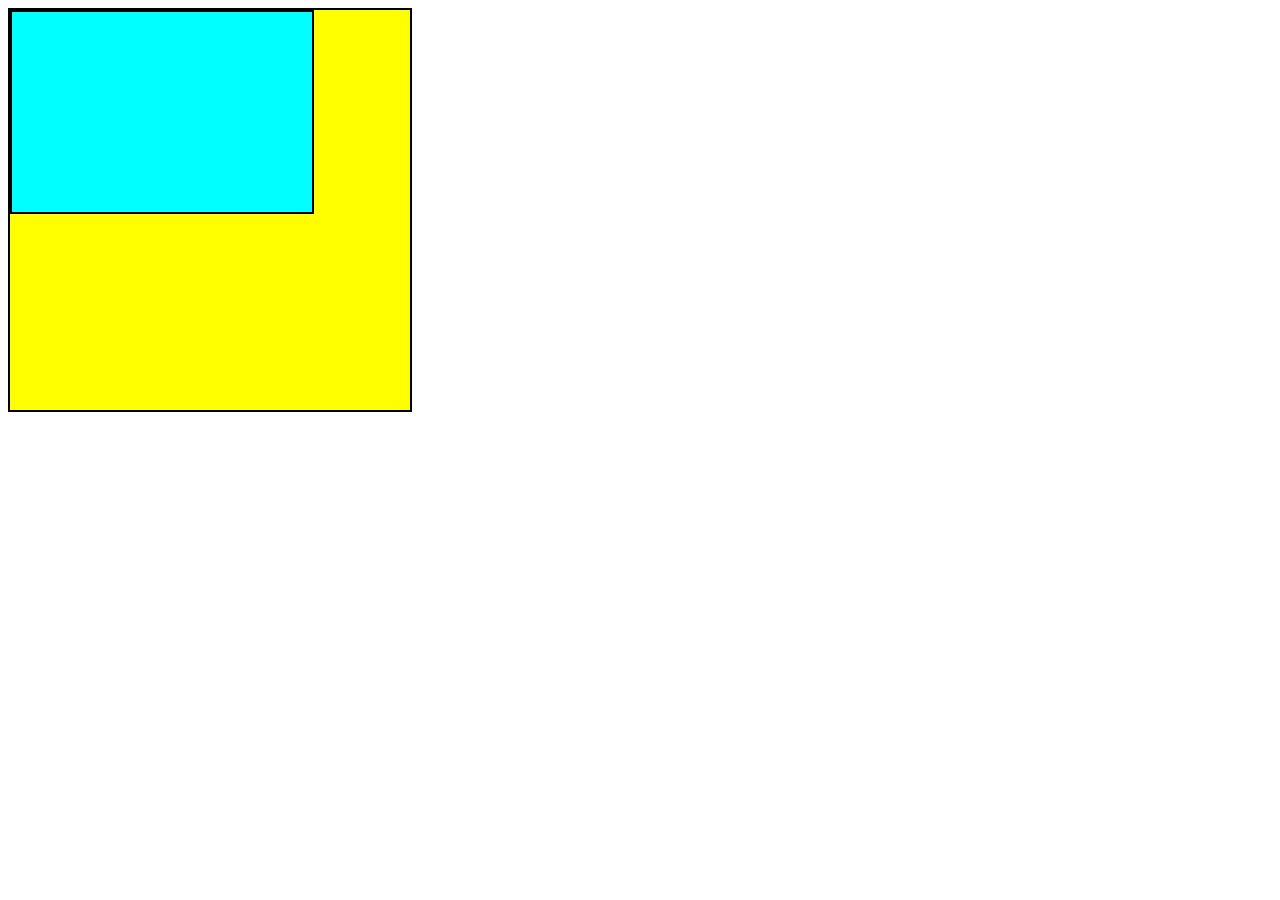
<file: Javascript Thapa Technical/index.html>
<!DOCTYPE html>
<html lang="en">
<head>
    <meta charset="UTF-8">
    <meta name="viewport" content="width=device-width, initial-scale=1.0">
    <title>Document</title>
    <style>
        .childDiv{
            height: 200px;
            width: 300px;
            border: 2px solid black;
            background-color: aqua;
            box-shadow: 40px;
            box-shadow: color(srgb-linear red green blue);
            cursor: pointer;
        }

        .parentDiv{
            height: 400px;
            width: 400px;
            border: 2px solid black;
            background-color: yellow;
            box-shadow: 30px;
            box-shadow: color(srgb red green blue);

            cursor: pointer;

        }
    </style>

</head>
<body>
    <div class="parentDiv" id="parentId">
        <div class="childDiv" id="childId"></div>
    </div>
    <script>
        const parentId=document.getElementById('parentId')
        const childId=document.getElementById('childId')
        const parentCall=()=>{
            alert("parent Div Call")
            console.log("Parent Div call")
        }
        const ChildCall=()=>{
            alert("Child Div Call")
            console.log("Child Div Call")
        }
        parentId.addEventListener('click',parentCall)
        childId.addEventListener('click',ChildCall)
    </script>
</body>
</html>
</file>
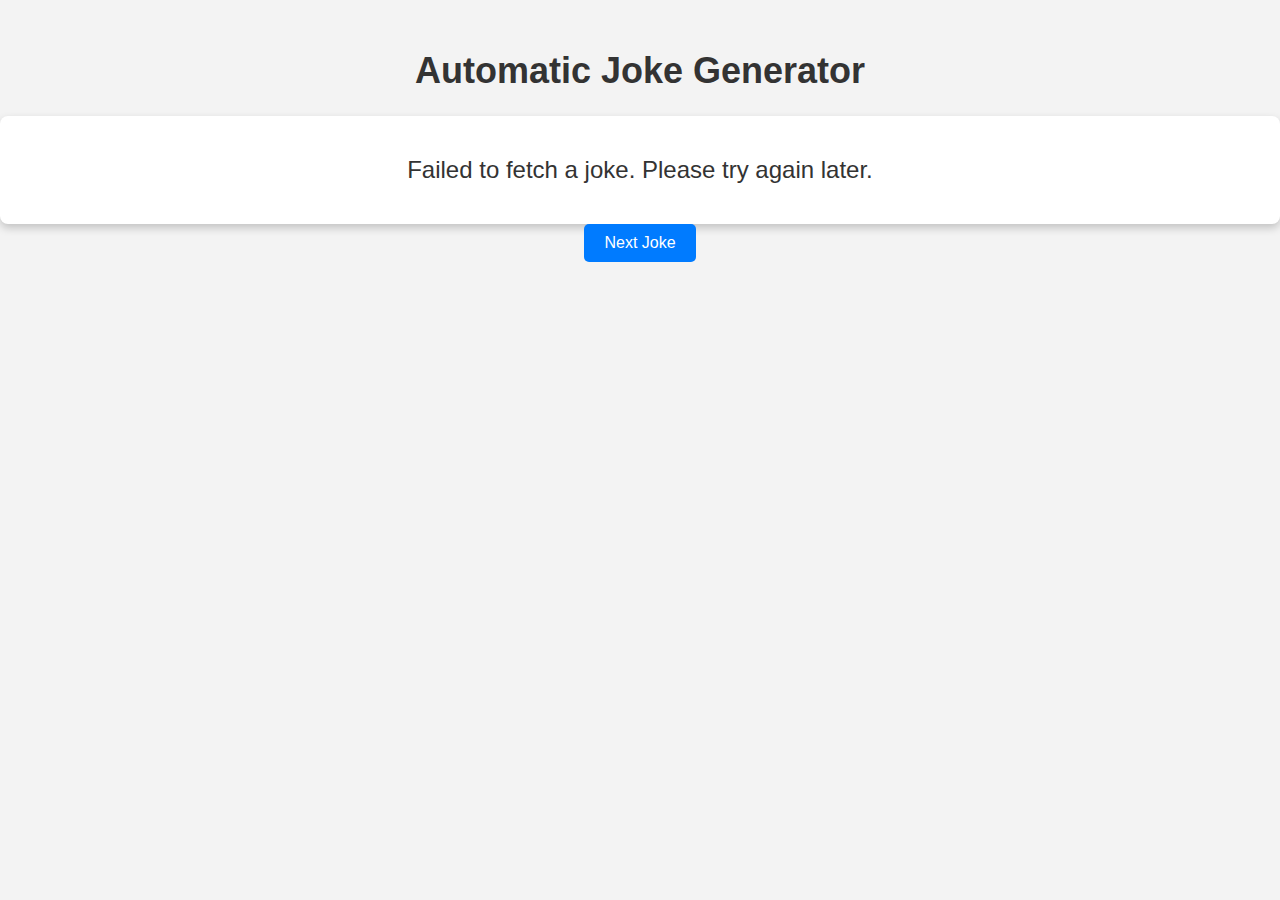
<file: Javascript Thapa Technical/Automatic Jokes Creator/index.html>
<!DOCTYPE html>
<html lang="en">
<head>
    <meta charset="UTF-8">
    <meta name="viewport" content="width=device-width, initial-scale=1.0">
    <link rel="stylesheet" href="style.css">
    <title>Automatic Joke Generator</title>
</head>
<body>
    <div class="container">
        <h1>Automatic Joke Generator</h1>
        <div class="joke-container">
            <div id="joke" class="joke">Fetching a joke...</div>
        </div>
        <button id="jokeBtn" class="btn">Next Joke</button>
    </div>
    <script src="script.js"></script>
</body>
</html>
</file>
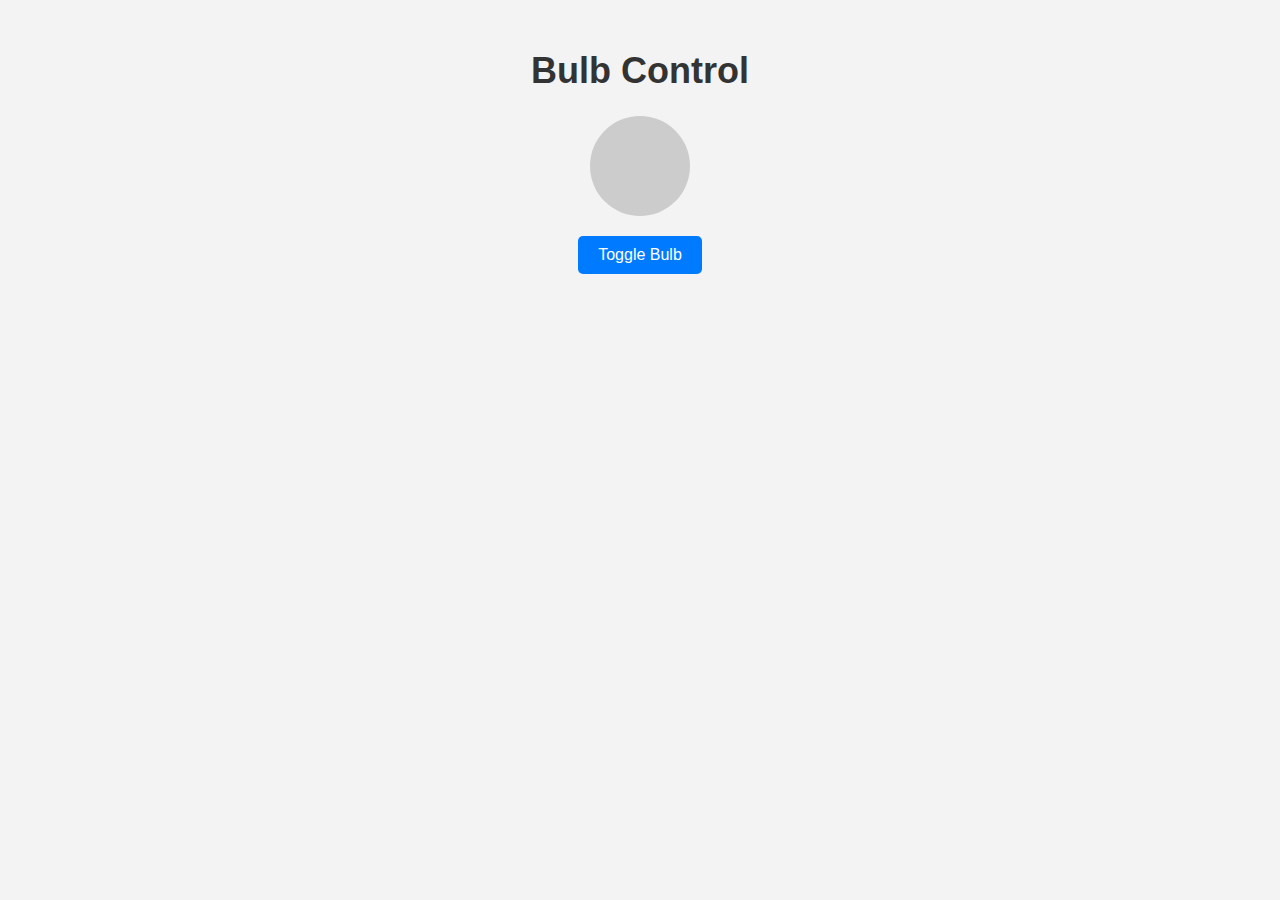
<file: Javascript Thapa Technical/Automatic Jokes Creator/Turn on and Turn off the light/index.html>
<!DOCTYPE html>
<html lang="en">
<head>
    <meta charset="UTF-8">
    <meta name="viewport" content="width=device-width, initial-scale=1.0">
    <link rel="stylesheet" href="style.css">
    <title>Bulb Control</title>
</head>
<body>
    <div class="container">
        <h1>Bulb Control</h1>
        <div class="bulb-container">
            <div id="bulb" class="bulb off"></div>
        </div>
        <button id="toggleBtn" class="btn">Toggle Bulb</button>
    </div>
    <script src="script.js"></script>
</body>
</html>
</file>
<file: Javascript Thapa Technical/Automatic Jokes Creator/style.css>
body {
    font-family: Arial, sans-serif;
    background-color: #f3f3f3;
    margin: 0;
    padding: 0;
}

.container {
    text-align: center;
    margin-top: 50px;
}

h1 {
    font-size: 36px;
    color: #333;
}

.joke-container {
    background-color: #fff;
    border-radius: 8px;
    box-shadow: 0px 4px 8px rgba(0, 0, 0, 0.2);
    padding: 20px;
    margin-top: 20px;
}

.joke {
    font-size: 24px;
    color: #333;
    margin: 20px 0;
}

.btn {
    padding: 10px 20px;
    font-size: 16px;
    background-color: #007BFF;
    color: #fff;
    border: none;
    border-radius: 5px;
    cursor: pointer;
}

.btn:hover {
    background-color: #0056b3;
}
</file>
<file: Javascript Thapa Technical/Automatic Jokes Creator/Turn on and Turn off the light/style.css>
body {
    font-family: Arial, sans-serif;
    background-color: #f3f3f3;
    margin: 0;
    padding: 0;
}

.container {
    text-align: center;
    margin-top: 50px;
}

h1 {
    font-size: 36px;
    color: #333;
}

.bulb-container {
    margin-top: 20px;
}

.bulb {
    width: 100px;
    height: 100px;
    background-color: #ccc;
    border-radius: 50%;
    margin: 0 auto;
    transition: background-color 0.3s;
}

.bulb.on {
    background-color: #ffec40; /* Yellow color for "Bulb On" */
}

.bulb.off {
    background-color: #ccc; /* Default color for "Bulb Off" */
}

.btn {
    padding: 10px 20px;
    font-size: 16px;
    background-color: #007BFF;
    color: #fff;
    border: none;
    border-radius: 5px;
    cursor: pointer;
    margin-top: 20px;
}

.btn:hover {
    background-color: #0056b3;
}
</file>
